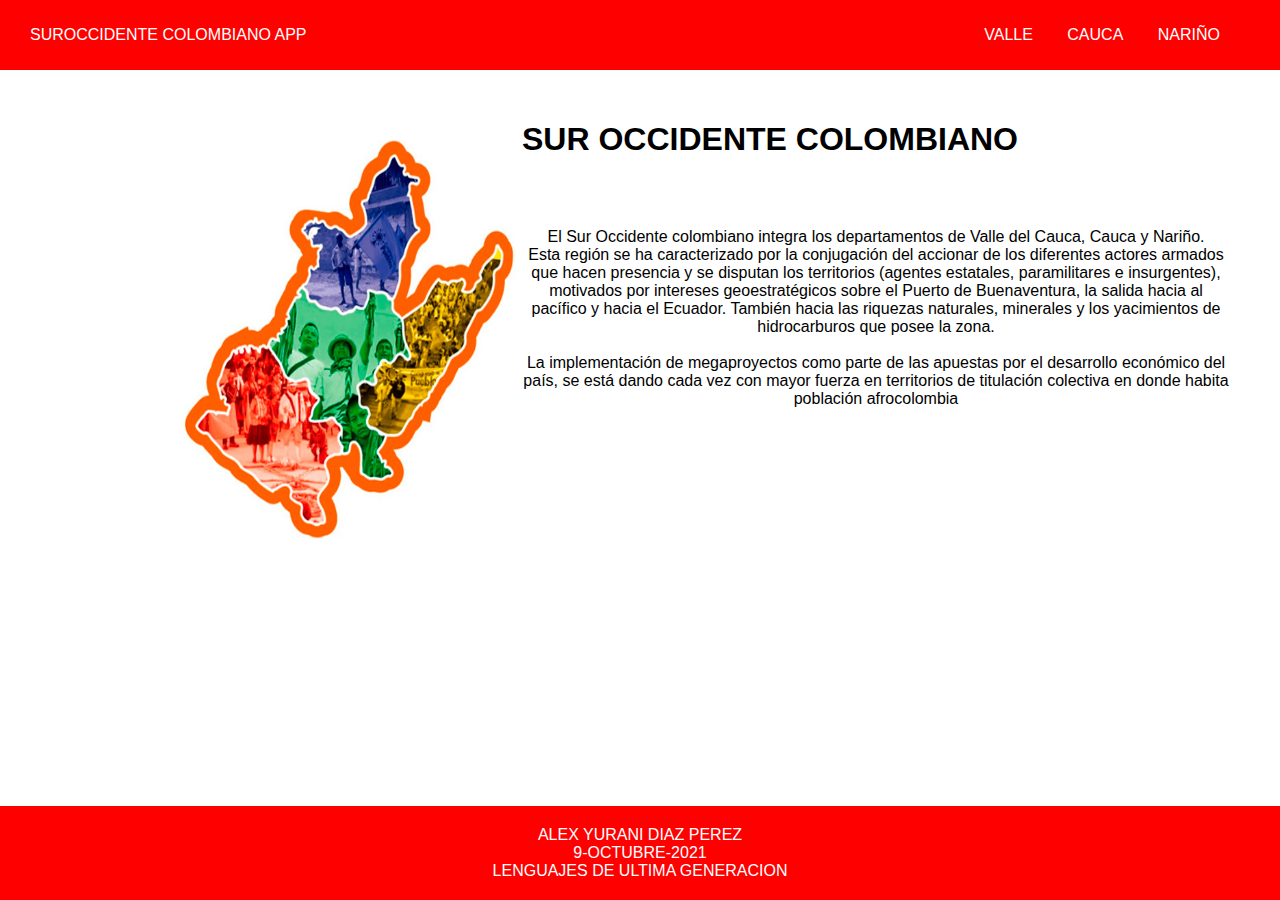
<file: index.html>
<!DOCTYPE html>
<html lang="es">

<head>
    <meta charset="UTF-8">
    <meta http-equiv="X-UA-Compatible" content="IE=edge">
    <meta name="viewport" content="width=device-width, initial-scale=1.0">
    <link rel="stylesheet" href="css/style.css">
    <title>suroccidente colombiano</title>
</head>

<body>
    <nav class="barra ">
        <span class="el1">SUROCCIDENTE COLOMBIANO APP</span>
        <ul class="el2">
            <li class="enlinea el2"><a href="VALLE/valle.html">VALLE</a></li>
            <li class="enlinea el2"><a href="CAUCA/cauca.html">CAUCA</a></li>
            <li class="enlinea el2"><a href="NARIÑO/nariño.html">NARIÑO</a></li>
        </ul>
    </nav>

    <section class="contenido">
        <div class="izquierda">
            <img src="img/SUROCCIDENTE.jpg" alt="suroccidente" class="imagenes">
        </div>
        <div class="derecha">
            <h1>SUR OCCIDENTE COLOMBIANO</h1>
            <p>
                El Sur Occidente colombiano integra los departamentos de Valle del Cauca, Cauca y Nariño. <br>
                Esta región se ha caracterizado por la conjugación
                del accionar de los diferentes actores armados que hacen presencia
                y se disputan los territorios (agentes estatales, paramilitares e insurgentes), motivados por intereses
                geoestratégicos
                sobre el Puerto de Buenaventura, la salida hacia al pacífico y hacia el Ecuador.
                También hacia las riquezas naturales,
                minerales y los yacimientos de hidrocarburos que posee la zona. <br><br>
                La implementación de megaproyectos como parte de las apuestas por el desarrollo económico del país,

                se está dando cada vez con mayor fuerza en territorios de titulación colectiva en donde habita población
                afrocolombia
            </p>
        </div>
    </section>
    <footer>
        <div>ALEX YURANI DIAZ PEREZ </div>
        <div>9-OCTUBRE-2021</div>
        <div>LENGUAJES DE ULTIMA GENERACION </div>
    </footer>

</body>

</html>
</file>
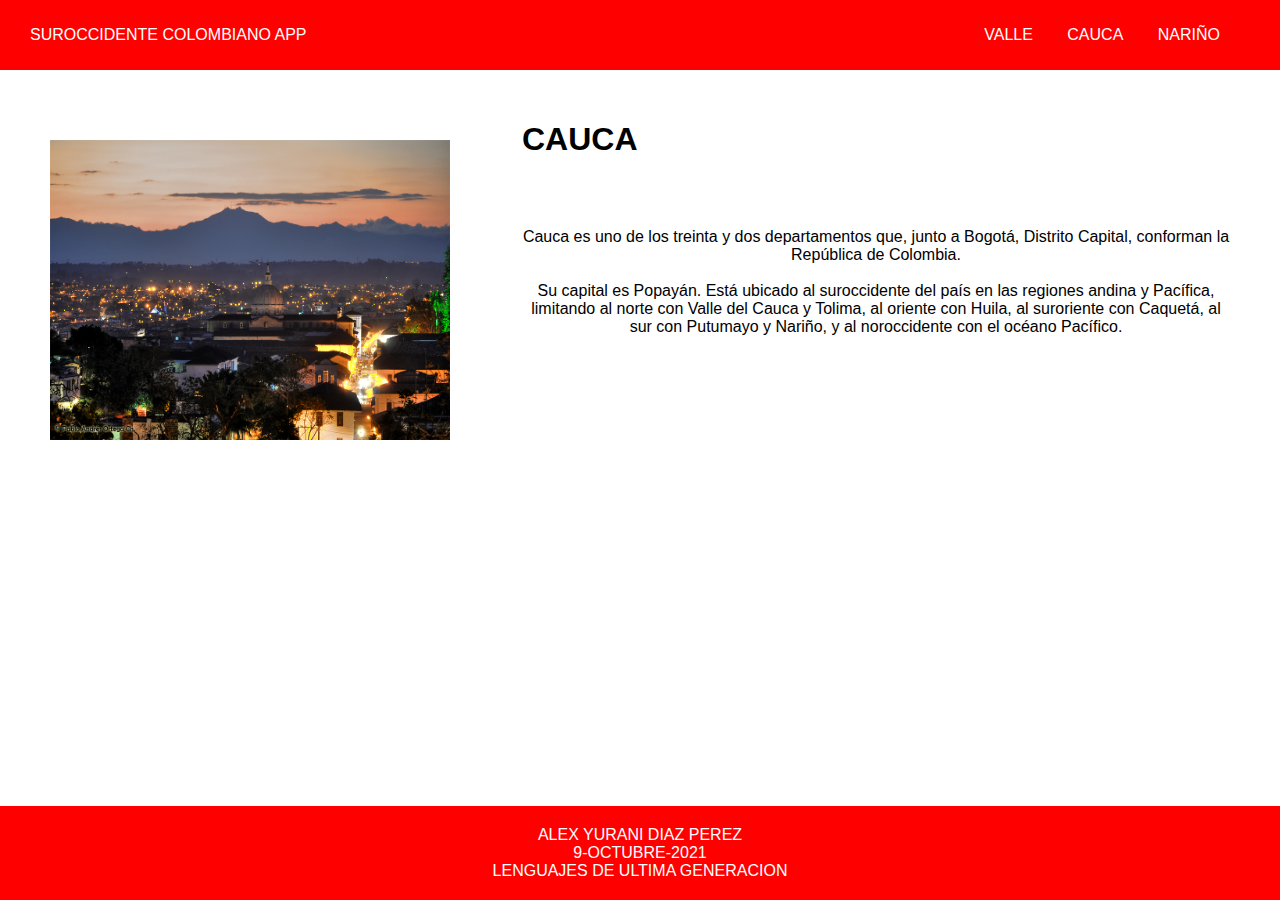
<file: CAUCA/cauca.html>
<!DOCTYPE html>
<html lang="es">

<head>
    <meta charset="UTF-8">
    <meta http-equiv="X-UA-Compatible" content="IE=edge">
    <meta name="viewport" content="width=device-width, initial-scale=1.0">
    <link rel="stylesheet" href="../css/style.css">
    <title>suroccidente colombiano</title>
</head>

<body>
    <nav class="barra ">
        <span class="el1"><a href="../index.html">SUROCCIDENTE COLOMBIANO APP</a></span>
        <ul class="el2">
            <li class="enlinea el2"><a href="../VALLE/valle.html">VALLE</a></li>
            <li class="enlinea el2"><a href="cauca.html">CAUCA</a></li>
            <li class="enlinea el2"><a href="../NARIÑO/nariño.html">NARIÑO</a></li>
        </ul>
    </nav>

    <section class="contenido">
        <div class="izquierda">
            <img src="img/CAUCA.jpg" alt="cauca" class="imagen2">
        </div>
        <div class="derecha">
            <h1>CAUCA</h1>
            <p>
                Cauca es uno de los treinta y dos departamentos que, junto a Bogotá, Distrito Capital,
                conforman la República de Colombia. <br><br>
                Su capital es Popayán. Está ubicado al suroccidente del país en las regiones andina
                y Pacífica, limitando al norte con Valle del Cauca y Tolima, al oriente con Huila,
                al suroriente con Caquetá, al sur con Putumayo y Nariño, y al noroccidente con el océano Pacífico.
            </p>
        </div>
    </section>
    <footer>
        <div>ALEX YURANI DIAZ PEREZ </div>
        <div>9-OCTUBRE-2021</div>
        <div>LENGUAJES DE ULTIMA GENERACION </div>
    </footer>

</body>

</html>
</file>
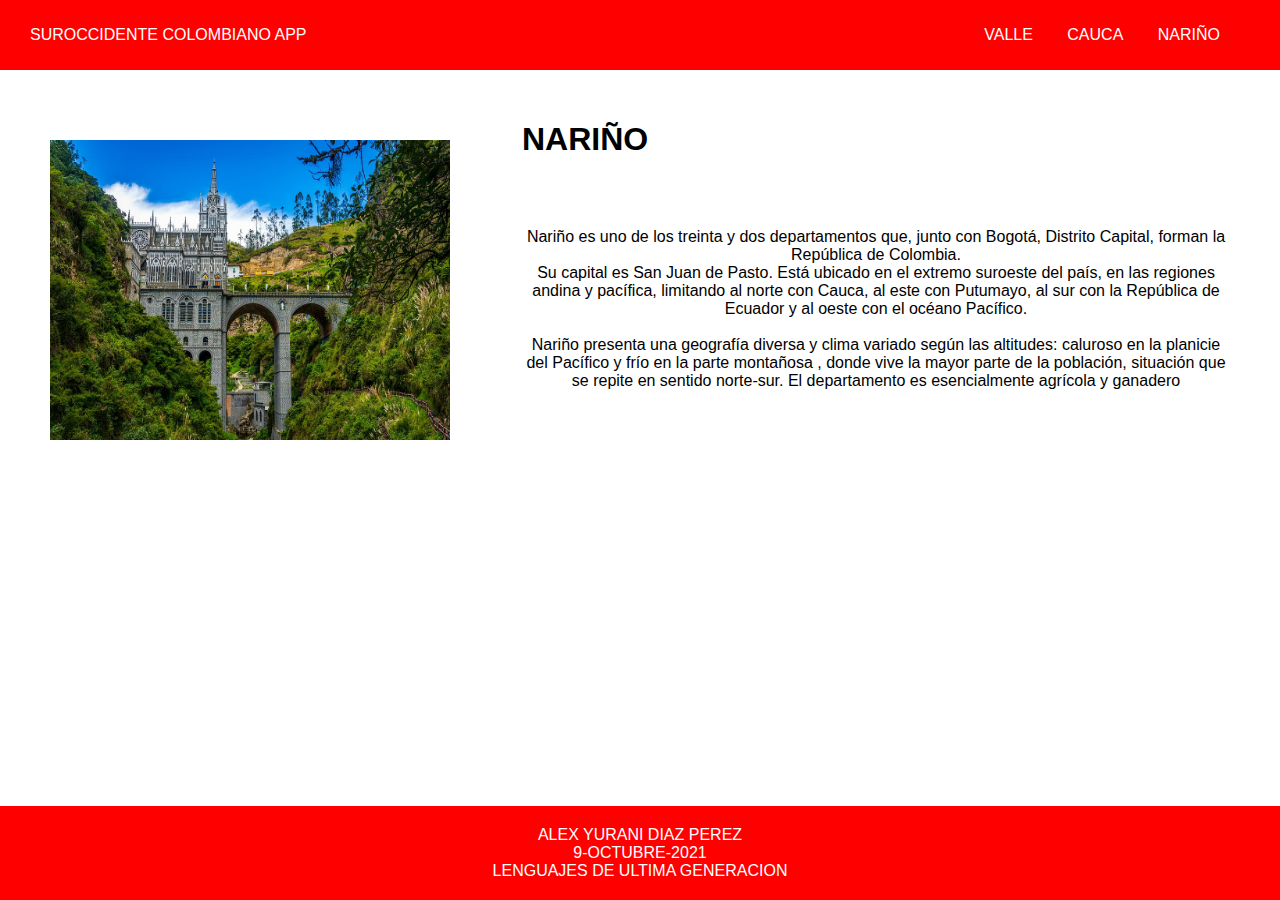
<file: NARIÑO/nariño.html>
<!DOCTYPE html>
<html lang="es">

<head>
    <meta charset="UTF-8">
    <meta http-equiv="X-UA-Compatible" content="IE=edge">
    <meta name="viewport" content="width=device-width, initial-scale=1.0">
    <link rel="stylesheet" href="../css/style.css">
    <title>suroccidente colombiano</title>
</head>

<body>
    <nav class="barra ">
        <span class="el1"><a href="../index.html">SUROCCIDENTE COLOMBIANO APP</a></span>
        <ul class="el2">
            <li class="enlinea el2"><a href="../VALLE/valle.html">VALLE</a></li>
            <li class="enlinea el2"><a href="../CAUCA/cauca.html">CAUCA</a></li>
            <li class="enlinea el2"><a href="nariño.html">NARIÑO</a></li>
        </ul>
    </nav>

    <section class="contenido">
        <div class="izquierda">
            <img src="img/NARIÑO.jpg" alt="nariño" class="imagen2">
        </div>
        <div class="derecha">
            <h1>NARIÑO</h1>
            <p>
                Nariño es uno de los treinta y dos departamentos que, junto con Bogotá, Distrito Capital,
                forman la República de Colombia. <br>
                Su capital es San Juan de Pasto. Está ubicado en el extremo suroeste del país,
                en las regiones andina y pacífica,
                limitando al norte con Cauca, al este con Putumayo, al sur con la República
                de Ecuador y al oeste con el océano Pacífico. <br><br>
                Nariño presenta una geografía diversa y clima variado según las altitudes: caluroso
                en la planicie del Pacífico y frío en la parte montañosa
                , donde vive la mayor parte de la población, situación que se repite en sentido norte-sur.
                El departamento es esencialmente agrícola y ganadero
            </p>
        </div>
    </section>
    <footer>
        <div>ALEX YURANI DIAZ PEREZ </div>
        <div>9-OCTUBRE-2021</div>
        <div>LENGUAJES DE ULTIMA GENERACION </div>
    </footer>

</body>

</html>
</file>
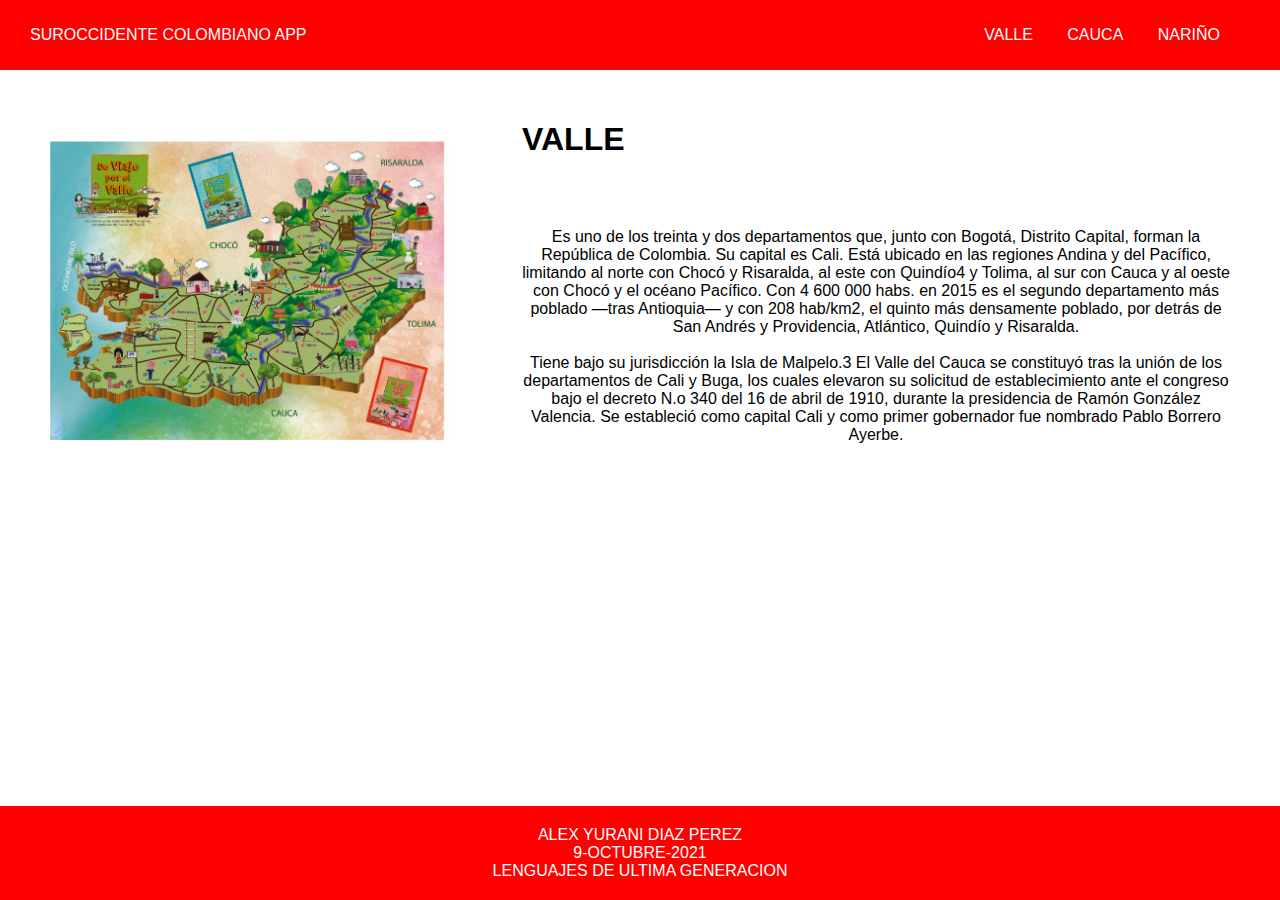
<file: VALLE/valle.html>
<!DOCTYPE html>
<html lang="es">

<head>
    <meta charset="UTF-8">
    <meta http-equiv="X-UA-Compatible" content="IE=edge">
    <meta name="viewport" content="width=device-width, initial-scale=1.0">
    <link rel="stylesheet" href="../css/style.css">
    <title>suroccidente colombiano</title>
</head>

<body>
    <nav class="barra ">
        <span class="el1"><a href="../index.html">SUROCCIDENTE COLOMBIANO APP</a></span>
        <ul class="el2">
            <li class="enlinea el2"><a href="valle.html">VALLE</a></li>
            <li class="enlinea el2"><a href="../CAUCA/cauca.html">CAUCA</a></li>
            <li class="enlinea el2"><a href="../NARIÑO/nariño.html">NARIÑO</a></li>
        </ul>
    </nav>

    <section class="contenido">
        <div class="izquierda">
            <img src="img/VALLE.jpg" alt="valle" class="imagen2">
        </div>
        <div class="derecha">
            <h1>VALLE</h1>
            <p>
                Es uno de los treinta y dos departamentos que, junto con Bogotá, Distrito Capital,
                forman la República de Colombia. Su capital es Cali. Está ubicado en las regiones
                Andina y del Pacífico, limitando al norte con Chocó y Risaralda, al este con Quindío4
                y Tolima, al sur con Cauca y al oeste con Chocó y el océano Pacífico.
                Con 4 600 000 habs. en 2015 es el segundo departamento más poblado —tras Antioquia— y
                con 208 hab/km2, el quinto más densamente poblado, por detrás de
                San Andrés y Providencia, Atlántico, Quindío y Risaralda. <br><br>
                Tiene bajo su jurisdicción la Isla de Malpelo.3
                El Valle del Cauca se constituyó tras la unión de los departamentos de Cali y Buga,
                los cuales elevaron su solicitud de establecimiento ante el congreso bajo el decreto
                N.o 340 del 16 de abril de 1910, durante la presidencia de Ramón González Valencia.
                Se estableció como capital Cali y como primer gobernador fue nombrado
                Pablo Borrero Ayerbe.
            </p>
        </div>
    </section>
    <footer>
        <div>ALEX YURANI DIAZ PEREZ </div>
        <div>9-OCTUBRE-2021</div>
        <div>LENGUAJES DE ULTIMA GENERACION </div>
    </footer>

</body>

</html>
</file>
<file: css/style.css>
body{
    margin: 0px;
    padding: 0px;
    font-family: Arial, Helvetica, sans-serif;

}
nav{
    position: fixed;
    background-color: red;
    width: 100%;
    display: inline-flex;
    justify-content: space-between;
    align-items: center;
    color: white;
    height: 70px;
 
    
}

.enlinea{
    display: inline-block;
}

.el1{
    margin-left: 30px;
}
.el2{
    margin-right: 30px;
}

.izquierda{
    
    width: 40%;
    height: 70%;
}
img{
    width: 650px;
    height: 400px;
    margin-top: 40px;
}
.derecha{
   
    width: 60%;
    height: 70%;
}
.contenido{
    display: flex;
    justify-content: space-between;
    align-items: flex-start;
    padding: 100px 50px;
    
}
p{
    margin-top: 70px;
    text-align: center;
}
footer{
    background-color: red;
    color: white;
    width: 100%;
    
    text-align: center;
    padding: 20px 0px;
    position: fixed;
    z-index: 3;
    bottom: 0;
}
a{
    text-decoration: none;
    color: white;
}
.imagen2{
    width: 400px;
    height: 300px;
}
</file>
